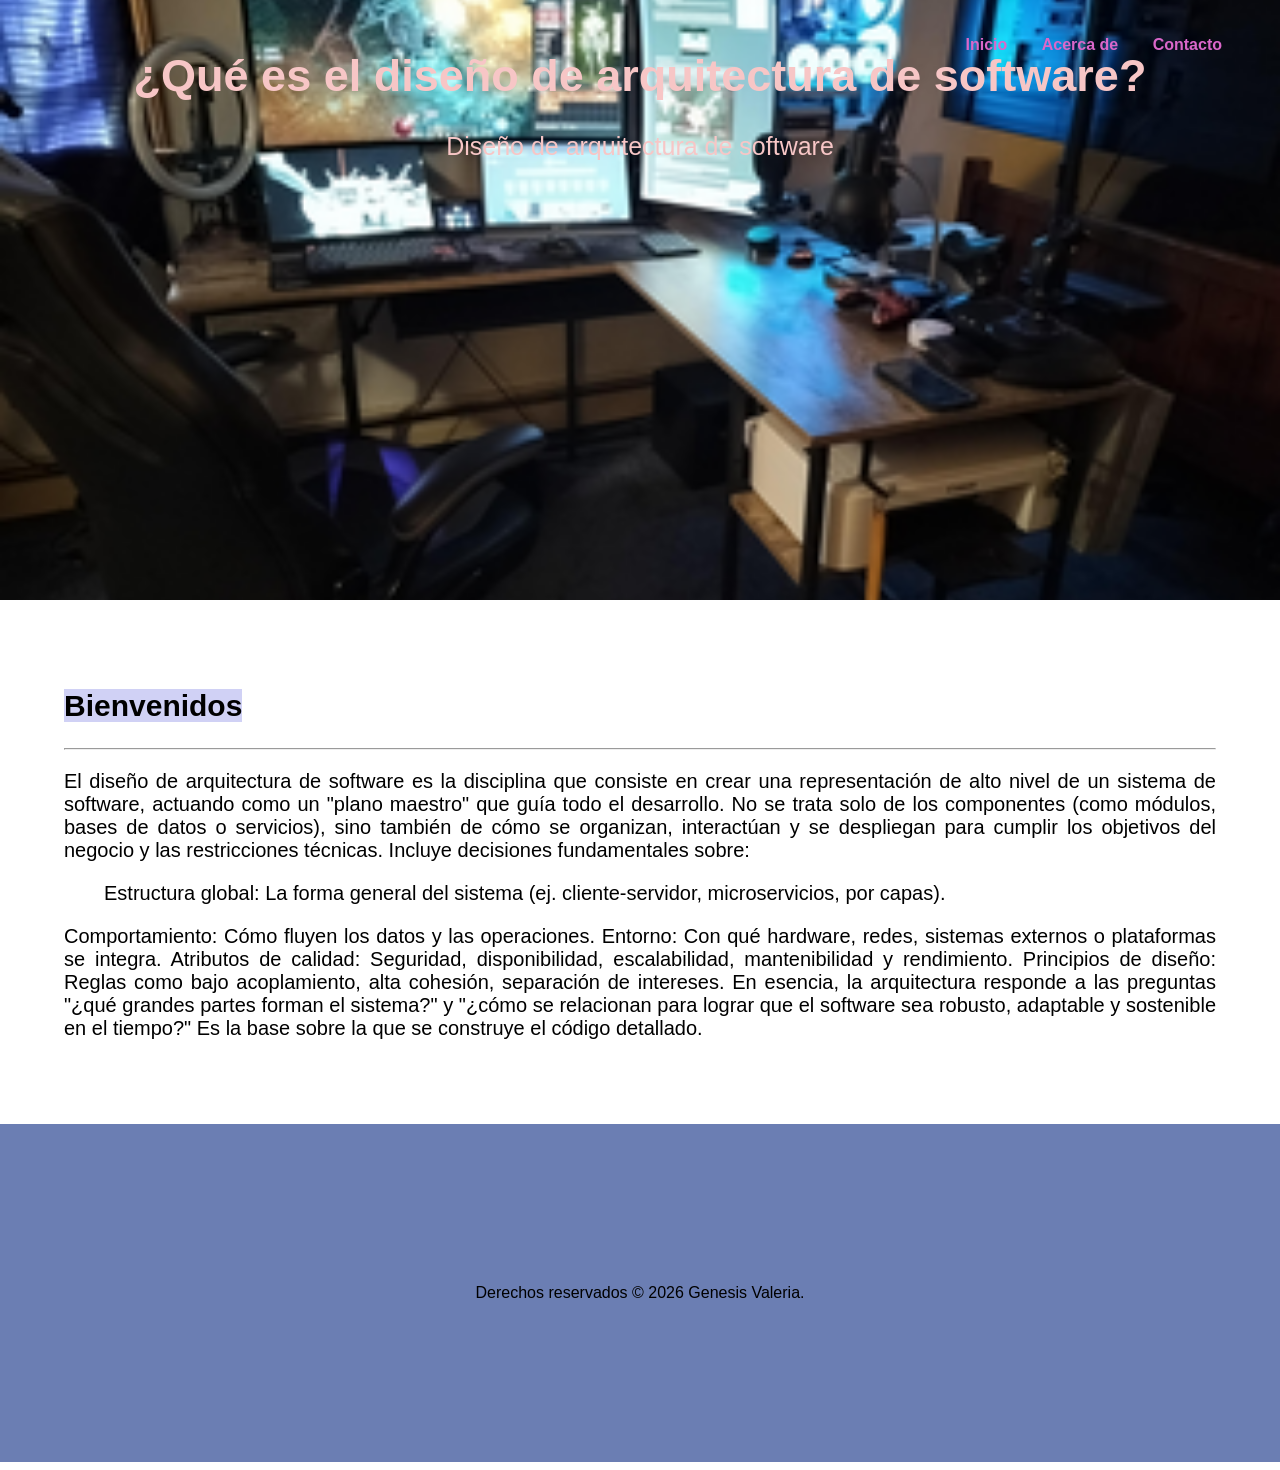
<file: index.html>
<!DOCTYPE html> <!-- Indica que es un documento HTML, de lo contrario si no lo
ponemos, lo interpretaria como codigo antiguo antes de los 90's Quirks mode,
aparecerian codigos antiguos -->
<html lang="es">

<!--invoca al archivo style.css que contiene todas las configuraciones de estilos de
la página-->
<link rel="stylesheet" href="style.css">

<!--Encabezado, el valor atributo id invoca a una funcion del archivo style.css para
dar el formato del menu-->
<header id="mi-encabezado">

<title>Diseño de arquitectura de software</title>
<!--Creacion del menú utilizando Nav-->
<nav>
<ul>
<li><a href="index.html">Inicio</a></li>
<li><a href="about.html">Acerca de </a></li>
<li><a href="contact.html">Contacto</a></li>
</ul>
</nav>

<!--Texto del encabezado-->
<h1>¿Qué es el diseño de arquitectura de software?
</h1>
<p>Diseño de arquitectura de software</p>

</header>

<!--Cuerpo del HTML. Las configuraciones de estilos se encuentran en el archivo
style.css-->
<body>
<!--img src="imagenes/Imagen1.png"-->

<main>
<!--*CONFIGURACION DEL TEXTO EN EL CUERPO. El tamño y tipo de letra
estan especificados en el archivo style.css*-->
<section class="contenido">
<h2> <span style="background-color: rgb(208, 209, 245);" ;>Bienvenidos</span></h2>
<tr><td> <hr>
</hr>
<p>
El diseño de arquitectura de software es la disciplina que consiste en crear una representación de alto nivel de un sistema de software, actuando como un "plano maestro" que guía todo el desarrollo. No se trata solo de los componentes (como módulos, bases de datos o servicios), sino también de cómo se organizan, interactúan y se despliegan para cumplir los objetivos del negocio y las restricciones técnicas. Incluye decisiones fundamentales sobre:

<p></p>
<ol>Estructura global: La forma general del sistema (ej. cliente-servidor, microservicios, por capas).</ol>    Comportamiento: Cómo fluyen los datos y las operaciones.

Entorno: Con qué hardware, redes, sistemas externos o plataformas se integra.

Atributos de calidad: Seguridad, disponibilidad, escalabilidad, mantenibilidad y rendimiento.
Principios de diseño: Reglas como bajo acoplamiento, alta cohesión, separación de intereses.

En esencia, la arquitectura responde a las preguntas "¿qué grandes partes forman el sistema?" y "¿cómo se relacionan para lograr que el software sea robusto, adaptable y sostenible en el tiempo?"
Es la base sobre la que se construye el código detallado.</p>
</td></tr>

</section>
</main>

<!--Pie de pagina-->
<!--el atributo Class="footer" invoca a una funcion del archivo style.css para dar
el formato del pie de pagina-->
<div class="footer">Derechos reservados © 2026 Genesis Valeria.</div>

<!--Invoca al archivo script.js que contiene la funcion que controla el
comportamiento del menu-->

<script src="script.js"></script>
<!--Probar commit-repositorios-->

</body>
</html>
</file>
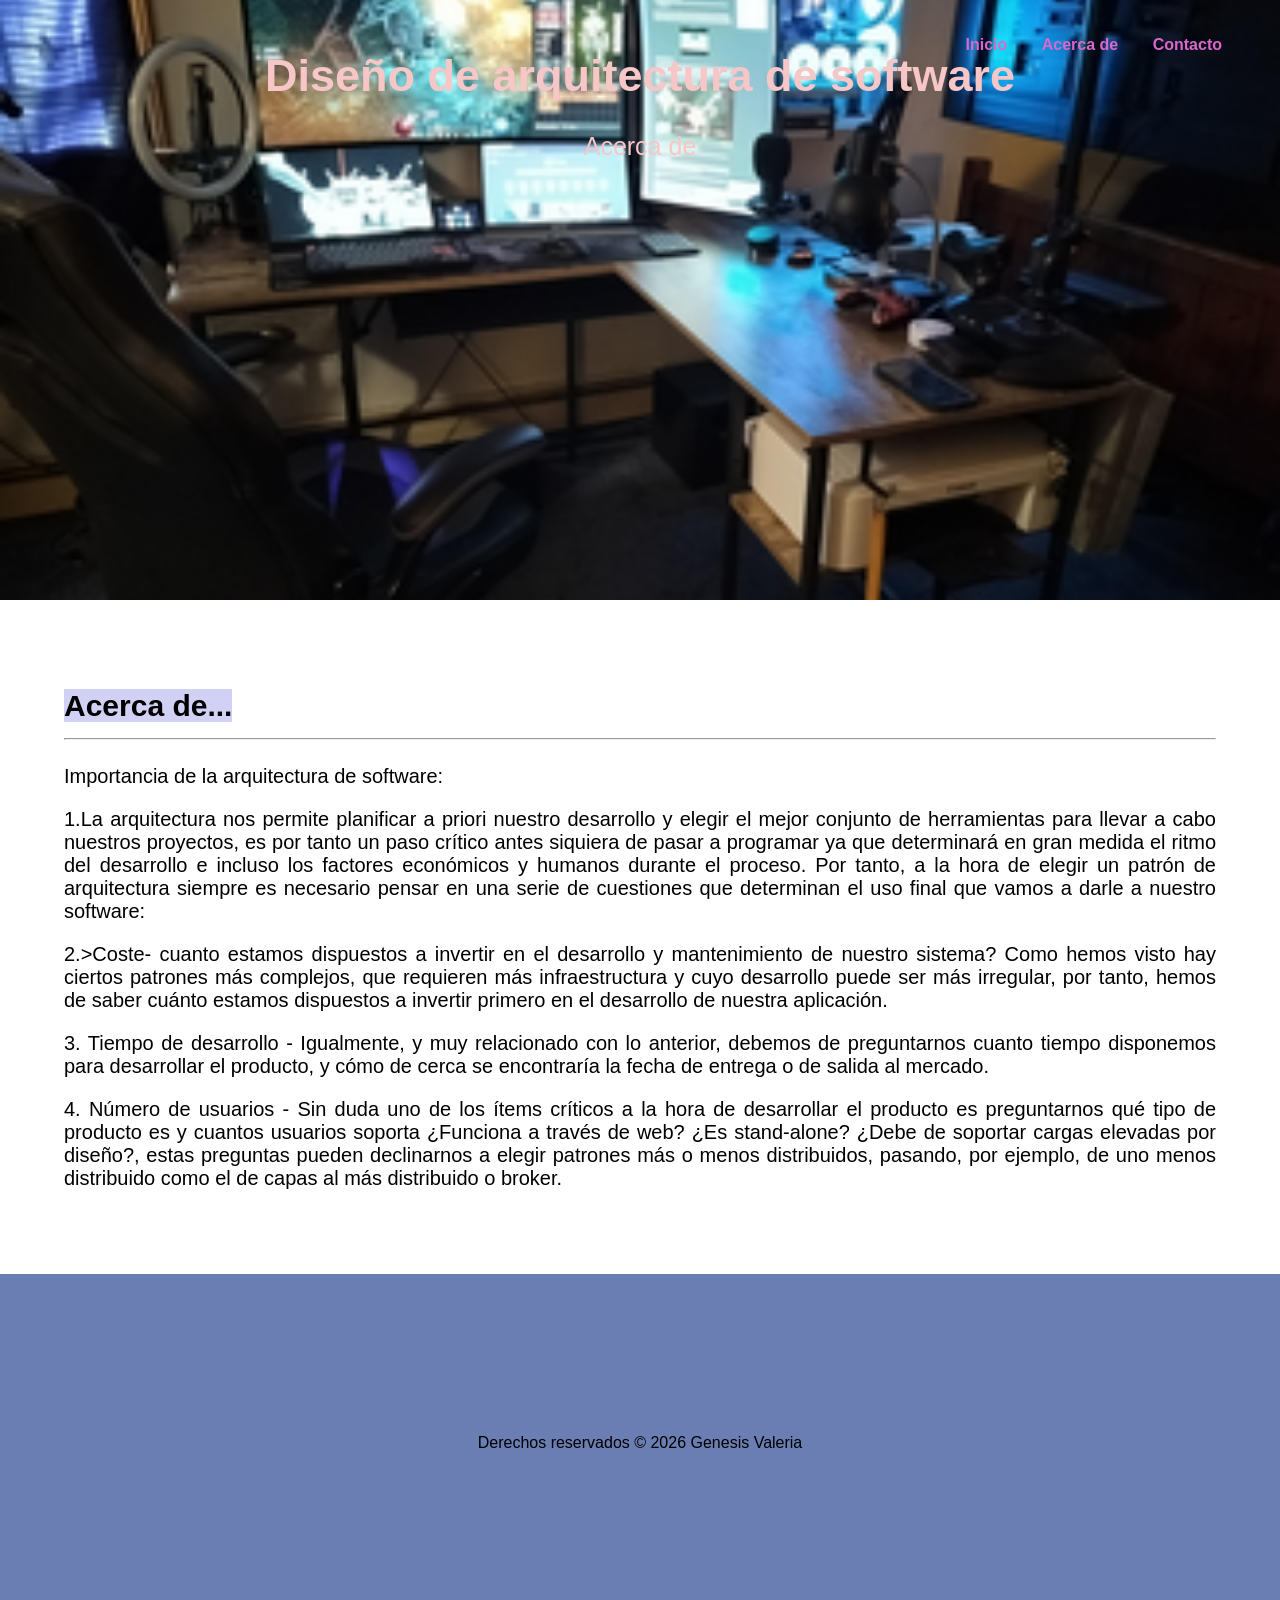
<file: about.html>
<!DOCTYPE html> <!-- Indica que es un documento HTML, de lo contrario si no lo
ponemos, lo interpretaria como codigo antiguo antes de los 90's Quirks mode,
aparecerian codigos antiguos -->
<html lang="es">

<!--invoca al archivo style.css que contiene todas las configuraciones de estilos de
la página-->
<link rel="stylesheet" href="style.css">

<!-- Encabezado, el valor atributo id invoca a una funcion del archivo style.css
para dar el formato del menu -->
<header id="mi-encabezado">

<title>Diseño de arquitectura de software</title>
<!--Creacion del menú utilizando Nav-->
<nav>
<ul>
<li><a href="index.html">Inicio</a></li>
<li><a href="about.html">Acerca de </a></li>
<li><a href="contact.html">Contacto</a></li>
</ul>
</nav>

<!--Texto del encabezado-->
<h1>Diseño de arquitectura de software</h1>
<p>Acerca de</p>

</header>

<!--Cuerpo Las configuraciones de estilos se encuentran en el archivo
style.css-->
<body>

<main>

<!--*CONFIGURACION DEL TEXTO EN EL CUERPO. El tamño y tipo de letra
estan especificados en el archivo style.css*-->
<section class="contenido">
<h2> <span style="background-color:rgb(208, 209, 245);" ;>Acerca
de...</span>
<tr><td> <hr>
</hr></h2>
<p>
Importancia de la arquitectura de software:</p>
<p>
1.La arquitectura nos permite planificar a priori nuestro desarrollo y elegir el mejor 
conjunto de herramientas para llevar a cabo nuestros proyectos, es por tanto un paso 
crítico antes siquiera de pasar a programar ya que determinará en gran medida el ritmo del 
desarrollo e incluso los factores económicos y humanos durante el proceso. Por tanto, 
a la hora de elegir un patrón de arquitectura siempre es necesario pensar en una serie de cuestiones
que determinan el uso final que vamos a darle a nuestro software:</p>
<p>
2.>Coste- cuanto estamos dispuestos a invertir en el desarrollo y mantenimiento de nuestro sistema?
Como hemos visto hay ciertos patrones más complejos, que requieren más infraestructura y
cuyo desarrollo puede ser más irregular, por tanto, hemos de saber cuánto estamos dispuestos a
invertir primero en el desarrollo de nuestra aplicación.</p>
<p>
3. Tiempo de desarrollo - Igualmente, y muy relacionado con lo anterior, debemos de preguntarnos
cuanto tiempo disponemos para desarrollar el producto, y cómo de cerca se encontraría la fecha
de entrega o de salida al mercado.</p>
<p>
4. Número de usuarios - Sin duda uno de los ítems críticos a la hora de desarrollar el producto es
preguntarnos qué tipo de producto es y cuantos usuarios soporta ¿Funciona a través de web?
¿Es stand-alone? ¿Debe de soportar cargas elevadas por diseño?, estas preguntas pueden declinarnos
a elegir patrones más o menos distribuidos, pasando, por ejemplo, de uno menos distribuido como
el de capas al más distribuido o broker.</p>
<p>

</td></tr>

</section>
</main>

<!--Pie de pagina-->
<!--el atributo Class="footer" invoca a una funcion del archivo style.css para dar
el formato del pie de pagina-->
<div class="footer">Derechos reservados © 2026 Genesis Valeria</div>

<!--Invoca al archivo script.js que contiene la funcion que controla el
comportamiento del menu-->
<script src="script.js"></script>
</body>
</html>
</file>
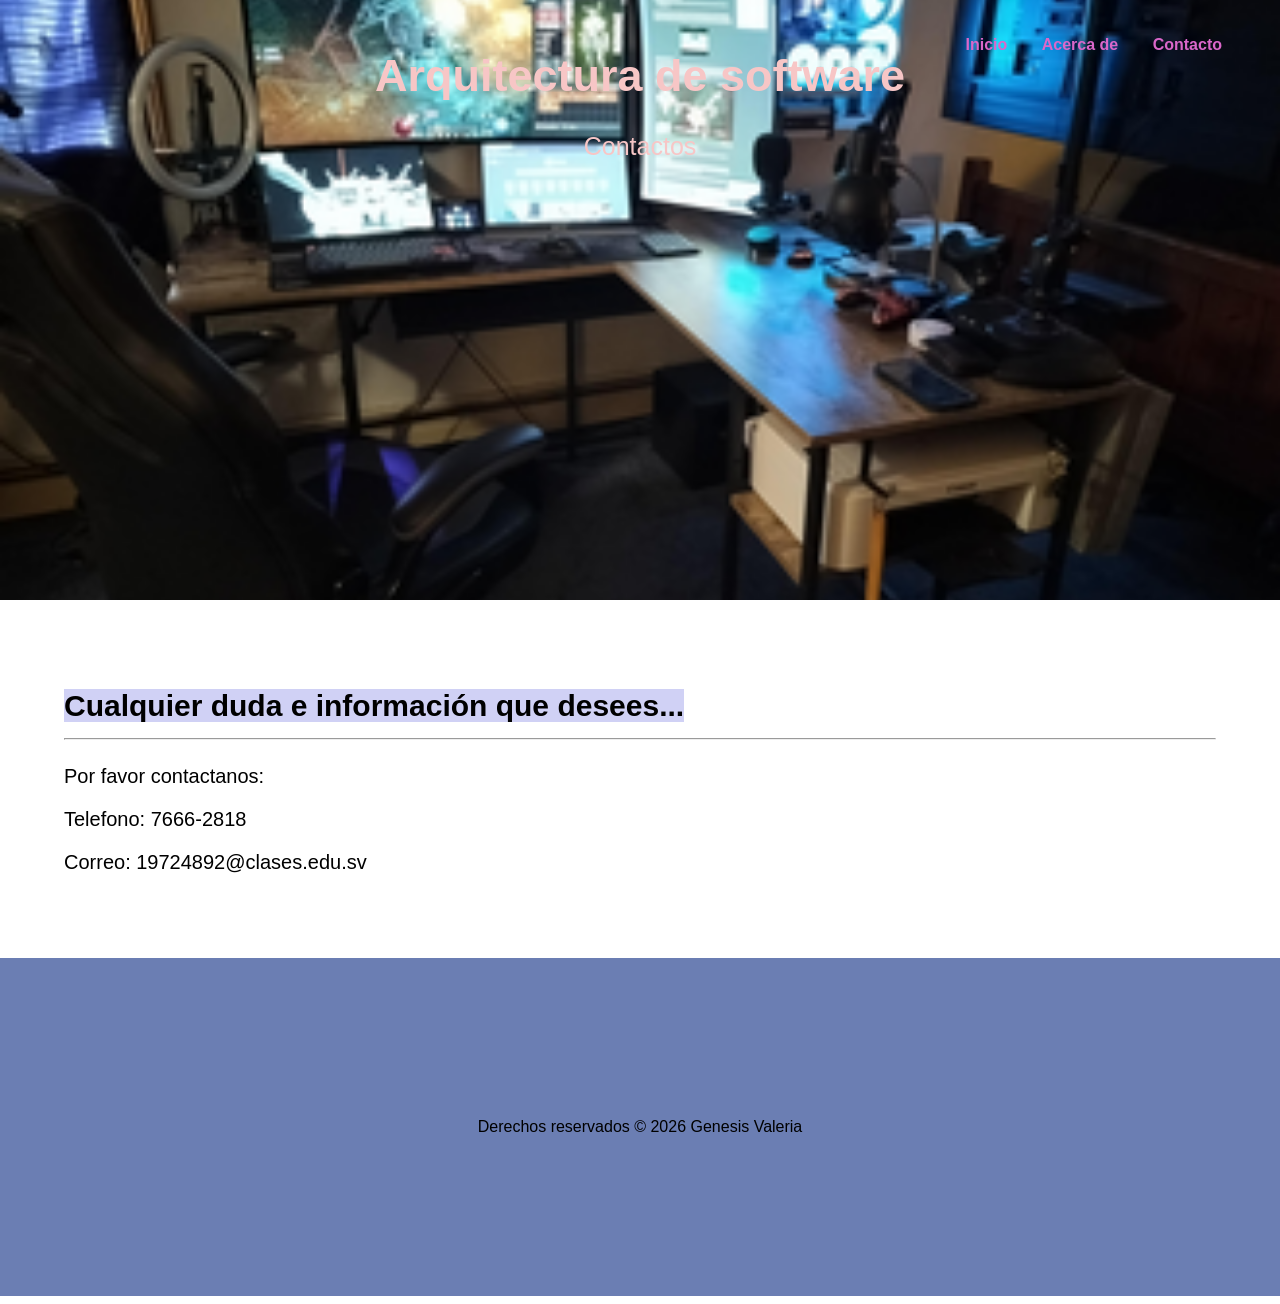
<file: contact.html>
<!DOCTYPE html> <!-- Indica que es un documento HTML, de lo contrario si no lo
ponemos, lo interpretaria como codigo antiguo antes de los 90's Quirks mode,
aparecerian codigos antiguos -->
<html lang="es">

<!--invoca al archivo style.css que contiene todas las configuraciones de estilos de
la página-->
<link rel="stylesheet" href="style.css">

<!--Encabezado, el valor atributo id invoca a una funcion del archivo style.css para
dar el formato del menu-->
<header id="mi-encabezado">

<title>Diseño de arquitectura de software</title>
<!--Creacion del menú utilizando Nav-->
<nav>
<ul>
<li><a href="index.html">Inicio</a></li>
<li><a href="about.html">Acerca de </a></li>
<li><a href="contact.html">Contacto</a></li>
</ul>
</nav>

<!--Texto del encabezado-->
<h1>Arquitectura de software</h1>
<p>Contactos</p>

</header>

<!--Cuerpo del HTML. Las configuraciones de estilos se encuentran en el archivo
style.css-->
<body>

<main>
<section class="contenido">
<h2> <span style="background-color: rgb(208, 209, 245);" ;>Cualquier duda
e información que desees...</span>
<tr><td> <hr>
</hr></h2>
<p>
Por favor contactanos:<p>
Telefono: 7666-2818</p>
<p>Correo: 19724892@clases.edu.sv

</p>

</td></tr>

</section>
</main>

<!--Pie de pagina-->
<!--el atributo Class="footer" invoca a una funcion del archivo style.css para dar
el formato del pie de pagina-->
<div class="footer">Derechos reservados © 2026 Genesis Valeria

<!--Invoca al archivo script.js que contiene la funcion que controla el
comportamiento del menu-->
<script src="script.js"></script>
</body>
</html>
</file>
<file: style.css>
/*CONFIGURACION DEL ENCABEZADO*/

/* Establece una imagen de fondo para el encabezado */
#mi-encabezado {
background-image: url('imagenes/Imagen1.png');
background-size: cover; /* Ayuda ajustar  la imagen para cubrir todo el fondo*/
background-position: center; /* Centra la imagen en el encabezado */
height: 35rem; /* Altura del encabezado (ajusta según tus necesidades) */

color: #f7c6c6; /* Color del texto en el encabezado para asegurar la legibilidad */
text-orientation: upright;
text-align: center; /* Alinea el contenido al centro del encabezado */
padding: 20px; /* Espacio de relleno interno para el contenido */

}

/* Estilos adicionales para el Título en el encabezado */
#mi-encabezado h1 {
font-size: 45px; /* Tamaño de fuente del título */
font-family: Arial, Helvetica, sans-serif;
}

/* Estilos adicionales para el texto en el encabezado */
#mi-encabezado p {
font-size: 25px; /* Tamaño de fuente del texto del encabezado */
}

/*CONFIGURACION DEL MENU*/

/*Establece el fondo transparente para el menu*/
nav {
background-color: rgba(255, 255, 255, 0);
padding: 20px;
position: fixed; /* Posiciona el menú en la parte superior de la página */
top: 0;
left: 0;
width: 100%;
transition: background-color 0.5s; /* Transición suave para el cambio de color de
fondo */

}

/* Estilos para los elementos menu*/
ul {
list-style-type: none;
text-align: right;
margin-right: 3rem;
}

/*elementos de la lista del menu*/
li {
display: inline;
margin-right: 30px; /* Espacio entre elementos del menú */
}

a {
text-decoration: none;
color: #da67ca; /* Color del texto del menú */
font-weight: bold;
}

/* Cambia el color del enlace cuando se pasa el mouse por encima */
a:hover {
color: #d159b3; /* Cambia el color al pasar el mouse por encima */
}

/*CONFIGURACION DEL BODY*/
body {
/*configura los margenes de la página*/
margin-top: 0px; /* Ajusta según la altura del menú */
margin-left: 0px;
margin-right: 0px;
font-family: Arial, Helvetica, sans-serif;
}

/*CONFIGURACION DEL CONTENIDO*/
.contenido {
/* configura el color, tamaño de fuente y alineación del texto en el cuerpo de la
página */
color: #000000;
font-size: 20px;
padding: 5%;
text-align:justify;

font-family: Arial, Helvetica, sans-serif;
}

.footer {
background-color: rgb(107, 126, 179); /* Cambia el color de fondo a azul */
padding: 10rem;
color: #fffdfd;
color: #000000; /* Color del texto en el encabezado para asegurar la legibilidad */
text-align: center; /* Alinea el contenido al centro del encabezado */
/* Espacio de relleno interno para el contenido */

}
</file>
